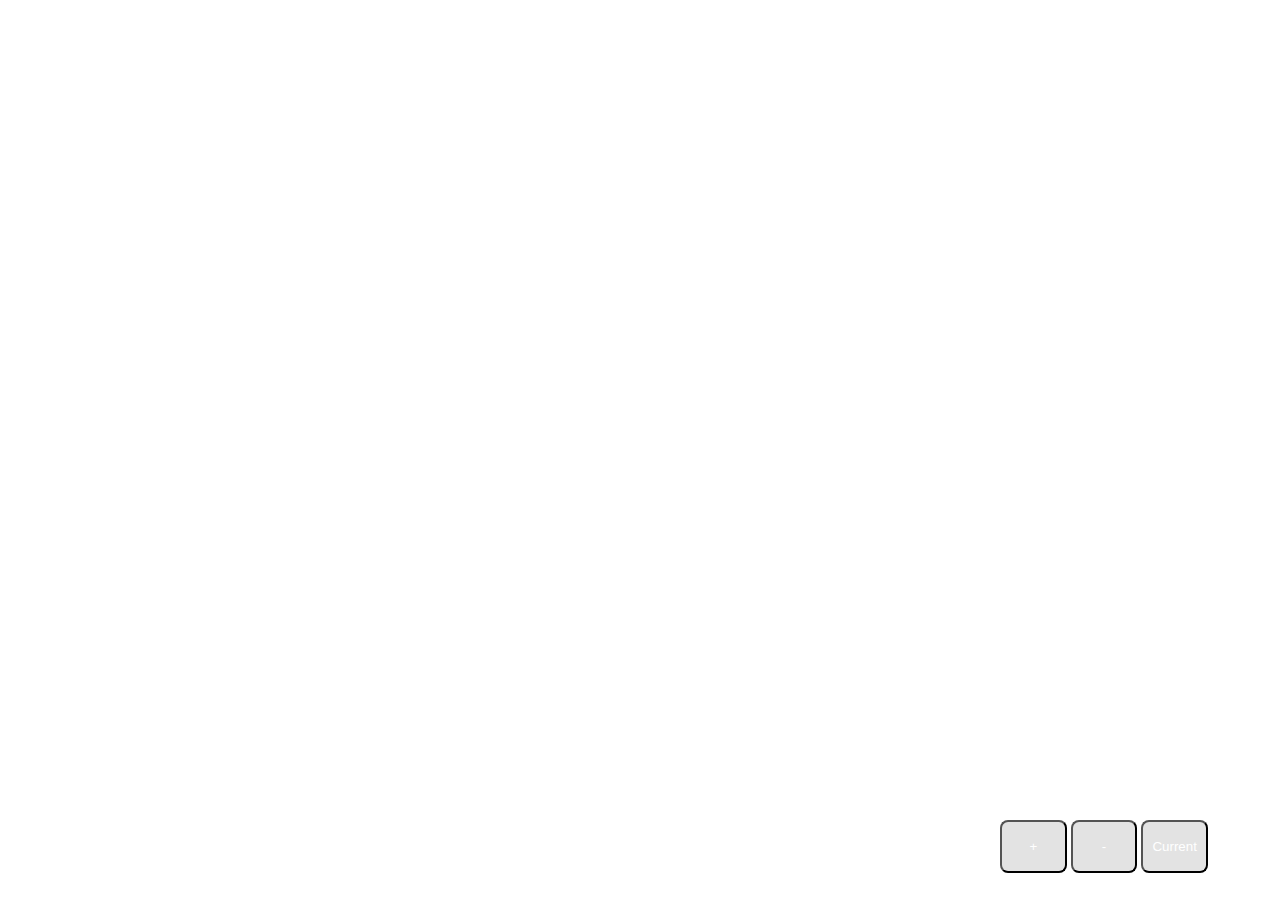
<file: index.html>
<html>
	<head>
		<title>ForEx-Earth</title>
		<link rel="stylesheet" type="text/css" href="/css/mystyle.css" media="all">
	</head>
	<body>
		<script src="js/three/three.min.js"></script>
		<script src="js/three/controls/TrackballControls.js"></script>
		<script src="js/three/Detector.js"></script>
		<script src="js/forexearth.js"></script>
		<div id="buttonsright">
			<button id="toggle" onclick="next()">+</button>
			<button id="toggle" onclick="previous()">-</button>
			<button id="toggle" onclick="dosomething()">Current</button>
		</div><script src="js/jquery/jquery-1.10.2.js"></script>
		<script>
			$(document).ready(function() {
				$.ajax({type: "GET", url : "coords.json", dataType: "json"}).done(function(data) {
					var coord = data.capitals;
					highs = addLines(coord);
					lohi = addLoHi(coord); 
					init();
					animate();

				});
			});
		</script>
	</body>
</html>
</file>
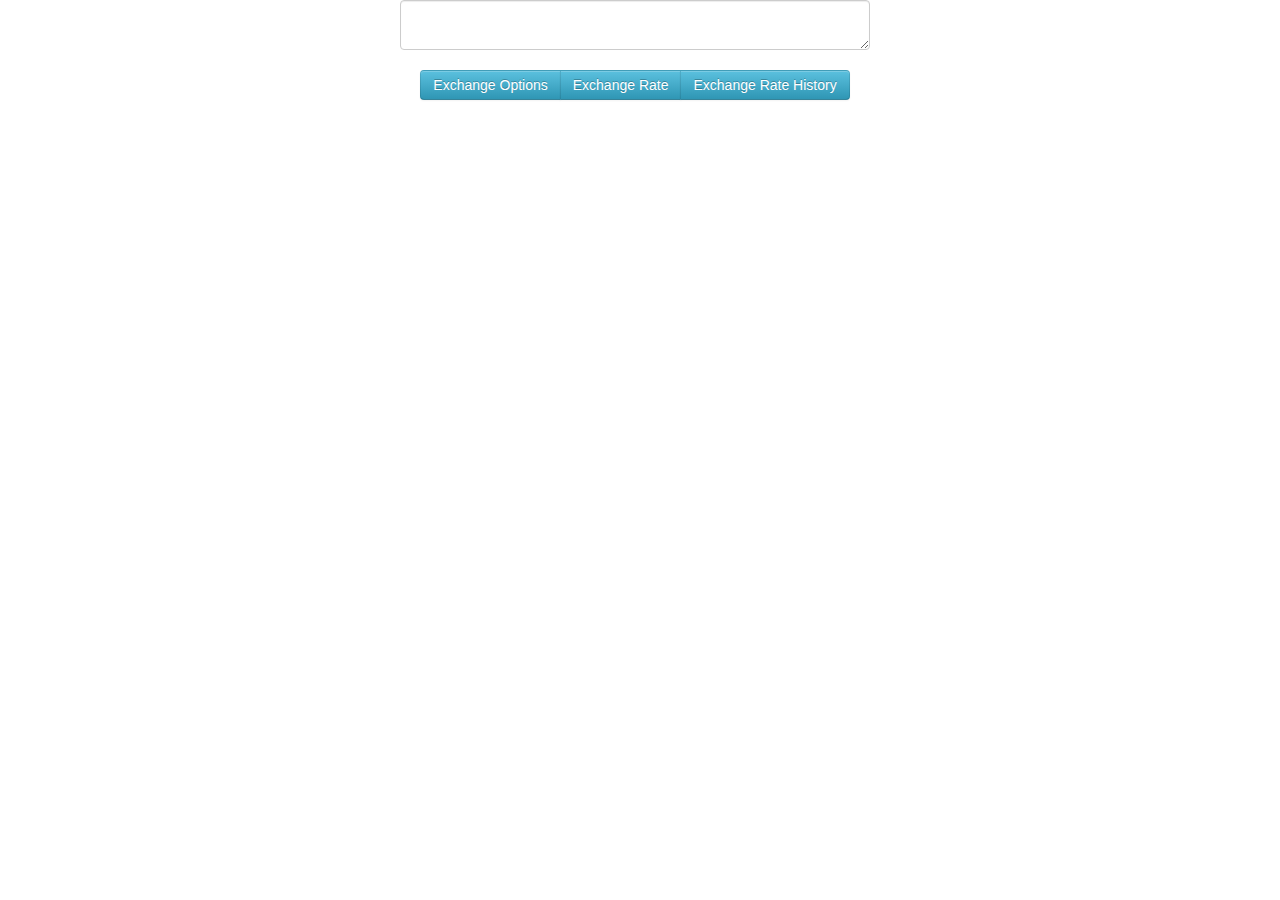
<file: forex_api_sandbox.html>
<!DOCTYPE html PUBLIC "-//W3C//DTD HTML 4.01//EN">

<html lang="en">
<head>
	<!-- Bootstrap -->
	<script src="js/jquery/jquery-1.10.2.js" type="text/javascript"></script>
	<script src="js/bootstrap/bootstrap.min.js" type="text/javascript"></script>	

	<link rel="stylesheet" href="css/bootstrap.min.css" type="text/css">
	<link rel="stylesheet" href="css/bootstrap-responsive.css" type="text/css">
	
	<!-- OANDA -->
	<script type="text/javascript" src="https://rawgithub.com/oanda/oandajs/master/oanda.js"></script>
	
	<script src="forex-api.js" type="text/javascript"></script>	
		
	<meta name="viewport" content="width=device-width, initial-scale=1.0">
    
	<title>ForEx Earth</title>
</head>
<body>
	<div class="container-fluid span12 text-center">
    	
		<textarea id="result" wrap="off" class="span5"></textarea>
	    
	
		<div class="btn-toolbar row-fluid">	
			<div class="btn-group">
				<button id="getInstruments" type="button" class="btn btn-info">Exchange Options</button>
				<button id="getQuote" type="button" class="btn btn-info">Exchange Rate</button>
				<button id="getHistory" type="button" class="btn btn-info">Exchange Rate History</button>
			</div>
		</div>
	</div>
</body>
</html>
</file>
<file: css/mystyle.css>
canvas {
width: 100%;
height: 100%;
}

#buttonsright {
text-align: center;
background: rgba(200, 200, 200, 0);
margin:0 auto 0;
position: absolute;
bottom: 0.5em;
right: 0.5em;
padding: 0.5em;
width: 20em;
height: 4em;
border-radius: 8px;
}

#toggle {
text-align: center;
vertical-align: top;
color: white;
background: rgba(200, 200, 200, 0.5);
height: 4em;
width: 5em;
border-radius: 8px;
}
</file>
